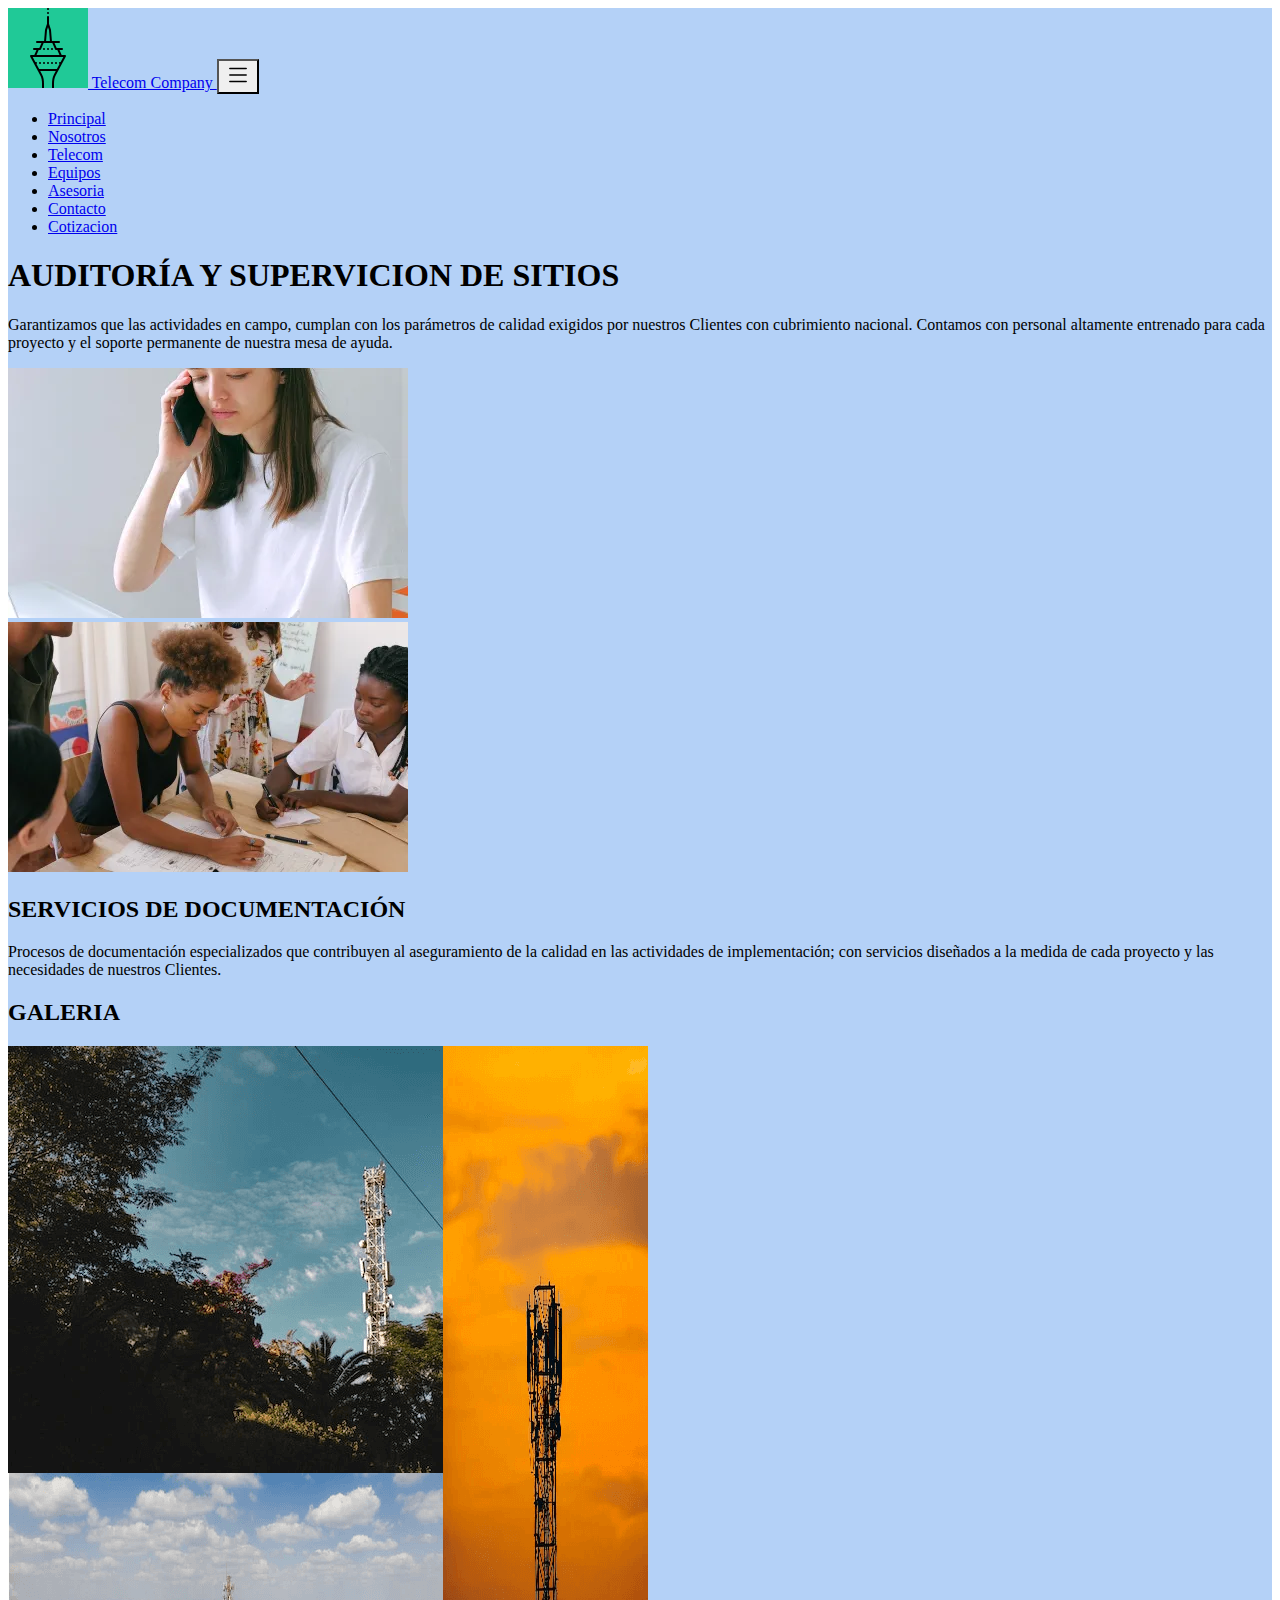
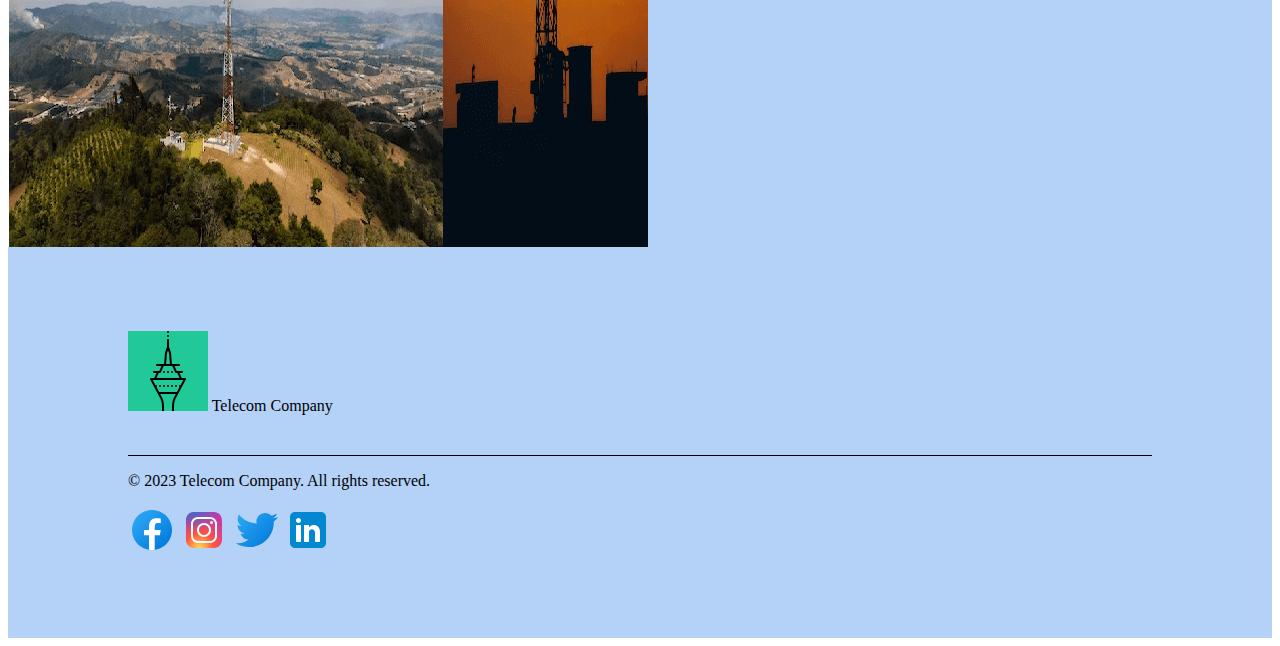
<file: pages/Asesoria.html>
<!DOCTYPE html>
<html lang="en">
<head>
    <meta charset="UTF-8">
    <meta http-equiv="X-UA-Compatible" content="IE=edge">
    <meta name="viewport" content="width=device-width, initial-scale=1.0">
    <title>Asesoria</title>
    <link href="https://cdn.jsdelivr.net/npm/bootstrap@5.3.0-alpha3/dist/css/bootstrap.min.css" rel="stylesheet"
    integrity="sha384-KK94CHFLLe+nY2dmCWGMq91rCGa5gtU4mk92HdvYe+M/SXH301p5ILy+dN9+nJOZ" crossorigin="anonymous">
  <link rel="stylesheet" href="../CSS/main.css">
</head>
<body>
  <div>
    <nav class="navbar navbar-expand-lg bg-transparent">
      <div class="container-fluid">
        <a class="navbar-brand" href="../index.html">
          <img class="mx-2" src="/assets/img/Logo Corporativo (1).png" alt="logo">
          Telecom Company
        </a>
        <button class="navbar-toggler" type="button" data-bs-toggle="collapse" data-bs-target="#navbarTogglerDemo02"
          aria-controls="navbarTogglerDemo02" aria-expanded="false" aria-label="Toggle navigation">
          <svg xmlns="http://www.w3.org/2000/svg" width="26" height="26" fill="#00000" class="bi bi-list"
            viewBox="0 0 16 16">
            <path fill-rule="evenodd"
              d="M2.5 12a.5.5 0 0 1 .5-.5h10a.5.5 0 0 1 0 1H3a.5.5 0 0 1-.5-.5zm0-4a.5.5 0 0 1 .5-.5h10a.5.5 0 0 1 0 1H3a.5.5 0 0 1-.5-.5zm0-4a.5.5 0 0 1 .5-.5h10a.5.5 0 0 1 0 1H3a.5.5 0 0 1-.5-.5z" />
          </svg>
        </button>
        <div class="collapse navbar-collapse" id="navbarTogglerDemo02">
          <ul class="navbar-nav me-auto mb-2 mb-lg-0">
            <li class="nav-item">
              <a class="nav-link" aria-current="page" href="/index.html">Principal</a>
            </li>
            <li class="nav-item">
              <a class="nav-link" aria-current="page" href="Nosotros.html">Nosotros</a>
            </li>
            <li class="nav-item">
              <a class="nav-link" aria-current="page" href="Telecom.html">Telecom</a>
            </li>
            <li class="nav-item">
              <a class="nav-link" aria-current="page" href="Equipos.html">Equipos</a>
            <li class="nav-item">
              <a class="nav-link" aria-current="page" href="Asesoria.html">Asesoria</a>
            <li class="nav-item">
              <a class="nav-link" aria-current="page" href="Contacto.html">Contacto</a>
            </li>
            <li class="nav-item">
              <a class="nav-link" aria-current="page" href="Cotizacion.html">Cotizacion</a>
            </li>
          </ul>
        </div>
      </div>
    </nav>

    <div class="header__content container-fluid  d-flex align-items-center justify-content-center  pt-sm-5">
      <div class="row px-lg-5">
        <div class="col-12 col-sm-6 d-flex flex-column  justify-content-center align-items-center">
          <h1>AUDITORÍA Y SUPERVICION DE SITIOS</h1>
          <p>Garantizamos que las actividades en campo, cumplan con los parámetros de calidad exigidos por nuestros Clientes
            con cubrimiento nacional. Contamos con personal altamente entrenado para cada proyecto 
            y el soporte permanente de nuestra mesa de ayuda.</p>
        </div>
        <div class="col-12 col-sm-6 d-flex align-items-center justify-content-center">
          <img class="img-fluid header__img" src="../assets/img/auditoria.webp" alt="instalacion equipos">
        </div>
      </div>
    </div>

    <div class="header__content container-fluid  d-flex align-items-center justify-content-center  pt-sm-5">
      <div class="row px-lg-5">
        <div class="col-12 col-sm-6 d-flex align-items-center justify-content-center">
          <img class="img-fluid header__img" src="../assets/img/documentacion.webp" alt="Etica">
        </div>
        <div class="col-12 col-sm-6 d-flex flex-column  justify-content-center align-items-center">
          <h2>SERVICIOS DE DOCUMENTACIÓN</h2>
          <p>Procesos de documentación especializados que contribuyen al aseguramiento de la calidad en las actividades de implementación; 
            con servicios diseñados a la medida de cada proyecto y las necesidades de nuestros Clientes.</p>
        </div>

        <section class="collection">
          <div class="d-flex flex-column justify-content-center align-items-center">
            <h2 class="mb-4 fs-1">GALERIA</h2>
            <img class="img-fluid" src="../assets/img/collection4.png" alt="colección">
          </div>
        </section>

        <footer class="footer__content">
          <div class="footer__nav d-flex flex-column flex-md-row justify-content-center">
            <div>
              <img src="../assets/img/Logo Corporativo (1).png" alt="logo">
              Telecom Company
            </div>
          </div>
          <div class="d-flex flex-column flex-md-row justify-content-between mt-5">
            <p>© 2023 Telecom Company. All rights reserved.</p>
            <div class="d-flex gap-3">
              <img src="../assets/img/facebook.svg" alt="facebook">
              <img src="../assets/img/instagram.svg" alt="instagram">
              <img src="../assets/img/twitter.svg" alt="twitter">
              <img src="../assets/img/linkedIn.svg" alt="linkedIn">
            </div>
          </div>
        </footer>
      </div>  
    </div>
  </div>


        <script src="https://cdn.jsdelivr.net/npm/bootstrap@5.3.0-alpha3/dist/js/bootstrap.bundle.min.js"
          integrity="sha384-ENjdO4Dr2bkBIFxQpeoTz1HIcje39Wm4jDKdf19U8gI4ddQ3GYNS7NTKfAdVQSZe"
          crossorigin="anonymous"></script>
</body>
</html>
</file>
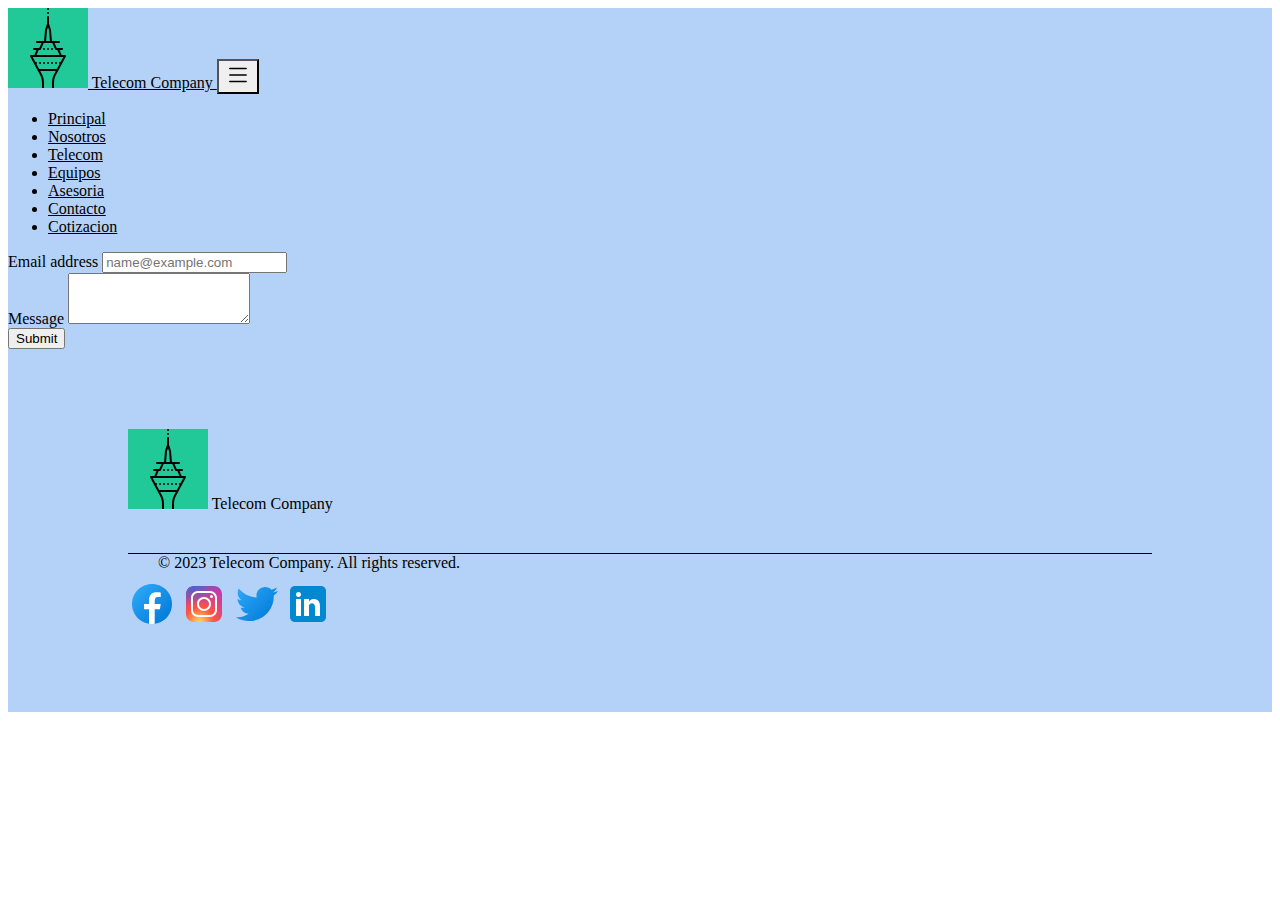
<file: pages/Contacto.html>
<!DOCTYPE html>
<html lang="en">
<head>
    <meta charset="UTF-8">
    <meta http-equiv="X-UA-Compatible" content="IE=edge">
    <meta name="viewport" content="width=device-width, initial-scale=1.0">
    <title>Contacto</title>
    <link href="https://cdn.jsdelivr.net/npm/bootstrap@5.3.0-alpha3/dist/css/bootstrap.min.css" rel="stylesheet"
    integrity="sha384-KK94CHFLLe+nY2dmCWGMq91rCGa5gtU4mk92HdvYe+M/SXH301p5ILy+dN9+nJOZ" crossorigin="anonymous">
  <link rel="stylesheet" href="../CSS/style.css">
</head>
<body>
  <div>
    <nav class="navbar navbar-expand-lg bg-transparent">
      <div class="container-fluid">
        <a class="navbar-brand" href="../index.html">
          <img class="mx-2" src="/assets/img/Logo Corporativo (1).png" alt="logo">
          Telecom Company
        </a>
        <button class="navbar-toggler" type="button" data-bs-toggle="collapse" data-bs-target="#navbarTogglerDemo02"
          aria-controls="navbarTogglerDemo02" aria-expanded="false" aria-label="Toggle navigation">
          <svg xmlns="http://www.w3.org/2000/svg" width="26" height="26" fill="#00000" class="bi bi-list"
            viewBox="0 0 16 16">
            <path fill-rule="evenodd"
              d="M2.5 12a.5.5 0 0 1 .5-.5h10a.5.5 0 0 1 0 1H3a.5.5 0 0 1-.5-.5zm0-4a.5.5 0 0 1 .5-.5h10a.5.5 0 0 1 0 1H3a.5.5 0 0 1-.5-.5zm0-4a.5.5 0 0 1 .5-.5h10a.5.5 0 0 1 0 1H3a.5.5 0 0 1-.5-.5z" />
          </svg>
        </button>
        <div class="collapse navbar-collapse" id="navbarTogglerDemo02">
          <ul class="navbar-nav me-auto mb-2 mb-lg-0">
            <li class="nav-item">
              <a class="nav-link" aria-current="page" href="/index.html">Principal</a>
            </li>
            <li class="nav-item">
              <a class="nav-link" aria-current="page" href="Nosotros.html">Nosotros</a>
            </li>
            <li class="nav-item">
              <a class="nav-link" aria-current="page" href="Telecom.html">Telecom</a>
            </li>
            <li class="nav-item">
              <a class="nav-link" aria-current="page" href="Equipos.html">Equipos</a>
            <li class="nav-item">
              <a class="nav-link" aria-current="page" href="Asesoria.html">Asesoria</a>
            <li class="nav-item">
              <a class="nav-link" aria-current="page" href="Contacto.html">Contacto</a>
            </li>
            <li class="nav-item">
              <a class="nav-link" aria-current="page" href="Cotizacion.html">Cotizacion</a>
            </li>
          </ul>
        </div>
      </div>
    </nav>

    <div class="mb-3 row px-lg-5 header__content container-fluid  d-flex align-items-center justify-content-center  pt-sm-5">
      <label for="FormControlInput1" class="form-label">Email address</label>
      <input type="email" class="form-control" id="exampleFormControlInput1" placeholder="name@example.com">
    </div>
    <div class="mb-3 row px-lg-5 header__content container-fluid  d-flex align-items-center justify-content-center  pt-sm-5">
      <label for="Text" class="form-label">Message</label>
      <textarea class="form-control" id="exampleFormControlTextarea1" rows="3"></textarea>
    </div>
    <input class="btn btn-primary" type="submit" value="Submit">


        <footer class="footer__content">
          <div class="footer__nav d-flex flex-column flex-md-row justify-content-center">
            <div>
              <img src="../assets/img/Logo Corporativo (1).png" alt="logo">
              Telecom Company
            </div>
          </div>
          <div class="d-flex flex-column flex-md-row justify-content-between mt-5">
            <p>© 2023 Telecom Company. All rights reserved.</p>
            <div class="d-flex gap-3">
              <img src="../assets/img/facebook.svg" alt="facebook">
              <img src="../assets/img/instagram.svg" alt="instagram">
              <img src="../assets/img/twitter.svg" alt="twitter">
              <img src="../assets/img/linkedIn.svg" alt="linkedIn">
            </div>
          </div>
        </footer>
      </div>  
    </div>
  </div>


        <script src="https://cdn.jsdelivr.net/npm/bootstrap@5.3.0-alpha3/dist/js/bootstrap.bundle.min.js"
          integrity="sha384-ENjdO4Dr2bkBIFxQpeoTz1HIcje39Wm4jDKdf19U8gI4ddQ3GYNS7NTKfAdVQSZe"
          crossorigin="anonymous"></script>
</body>
</html>
</file>
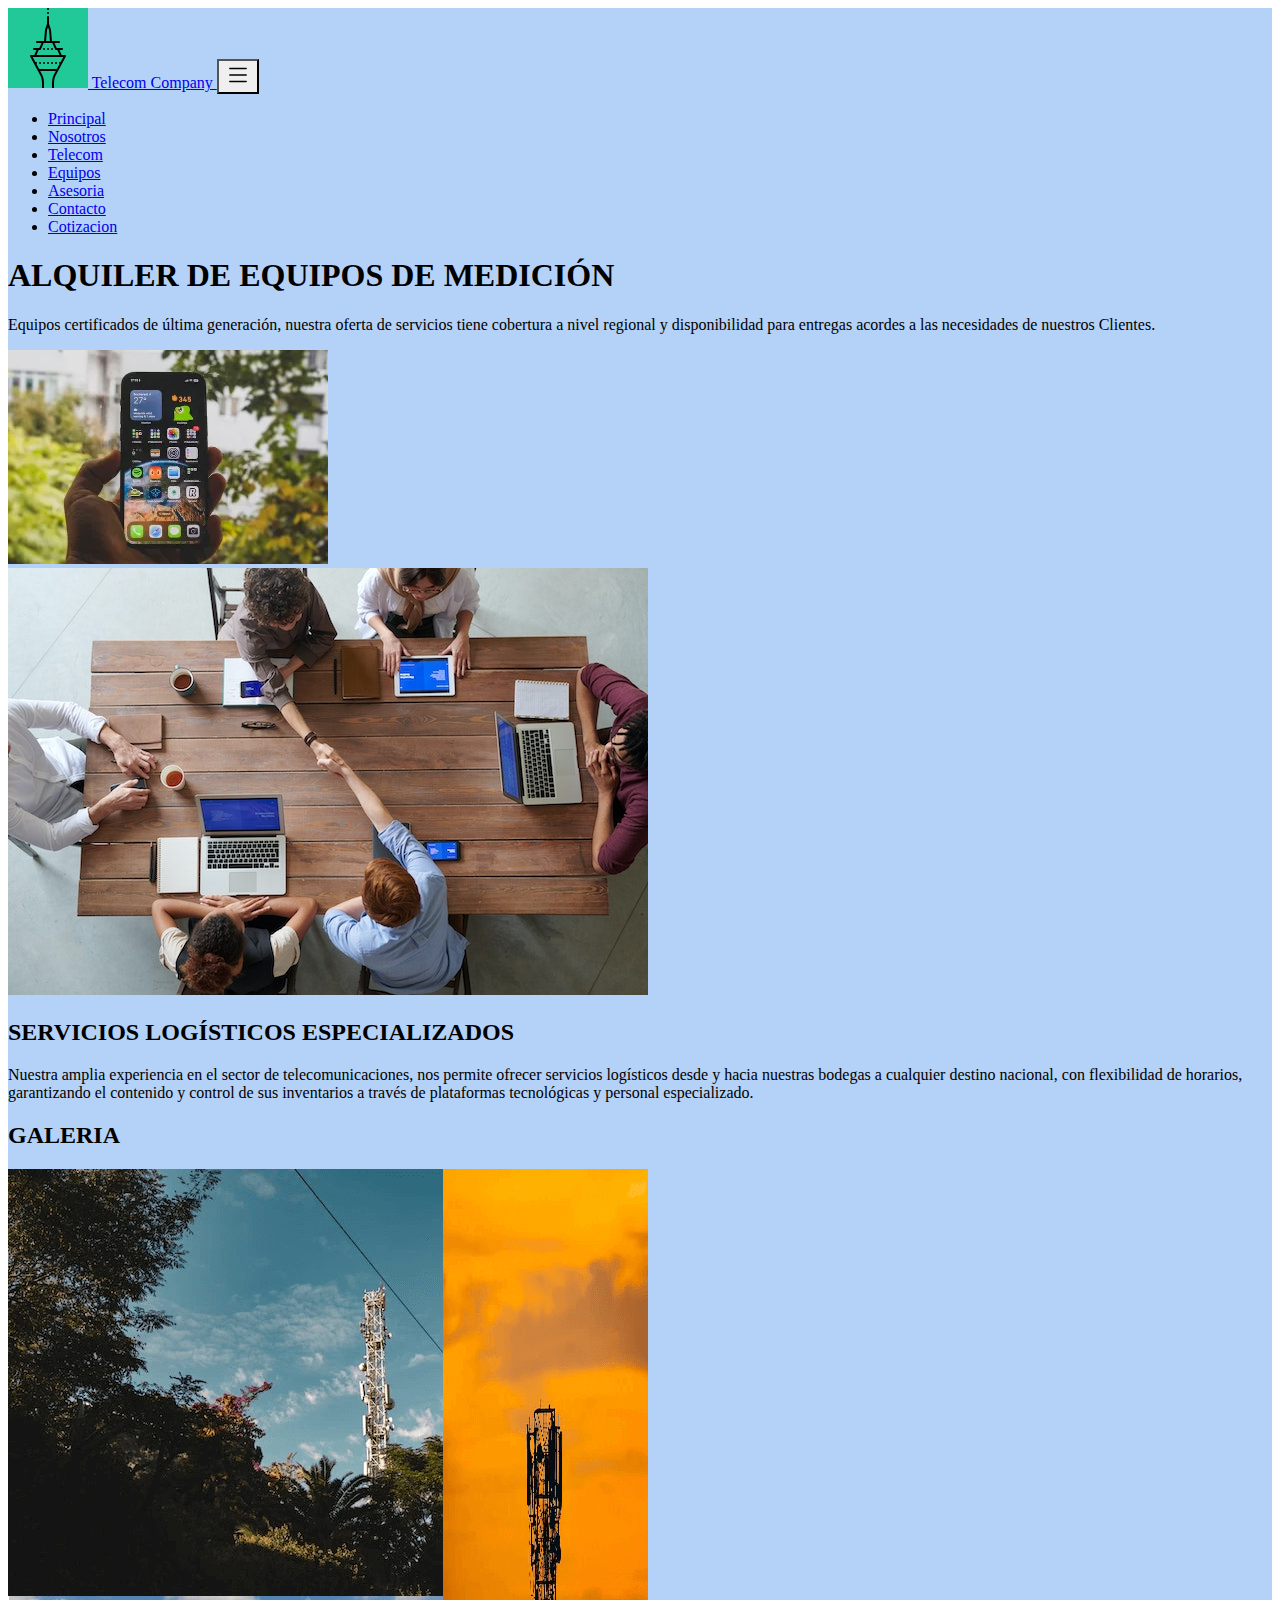
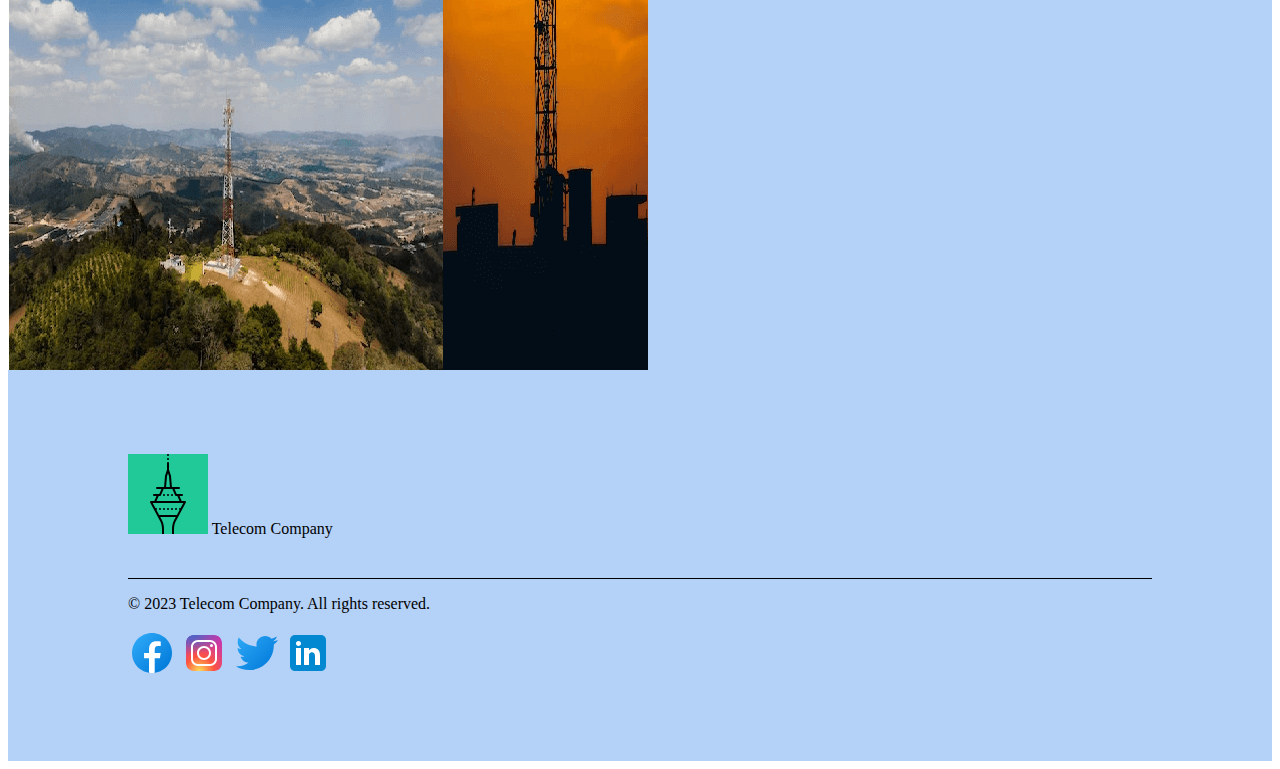
<file: pages/Equipos.html>
<!DOCTYPE html>
<html lang="en">
<head>
    <meta charset="UTF-8">
    <meta http-equiv="X-UA-Compatible" content="IE=edge">
    <meta name="viewport" content="width=device-width, initial-scale=1.0">
    <title>Equipos</title>
    <link href="https://cdn.jsdelivr.net/npm/bootstrap@5.3.0-alpha3/dist/css/bootstrap.min.css" rel="stylesheet"
    integrity="sha384-KK94CHFLLe+nY2dmCWGMq91rCGa5gtU4mk92HdvYe+M/SXH301p5ILy+dN9+nJOZ" crossorigin="anonymous">
  <link rel="stylesheet" href="../CSS/main.css">
</head>
<body>
  <div>
    <nav class="navbar navbar-expand-lg bg-transparent">
      <div class="container-fluid">
        <a class="navbar-brand" href="../index.html">
          <img class="mx-2" src="/assets/img/Logo Corporativo (1).png" alt="logo">
          Telecom Company
        </a>
        <button class="navbar-toggler" type="button" data-bs-toggle="collapse" data-bs-target="#navbarTogglerDemo02"
          aria-controls="navbarTogglerDemo02" aria-expanded="false" aria-label="Toggle navigation">
          <svg xmlns="http://www.w3.org/2000/svg" width="26" height="26" fill="#00000" class="bi bi-list"
            viewBox="0 0 16 16">
            <path fill-rule="evenodd"
              d="M2.5 12a.5.5 0 0 1 .5-.5h10a.5.5 0 0 1 0 1H3a.5.5 0 0 1-.5-.5zm0-4a.5.5 0 0 1 .5-.5h10a.5.5 0 0 1 0 1H3a.5.5 0 0 1-.5-.5zm0-4a.5.5 0 0 1 .5-.5h10a.5.5 0 0 1 0 1H3a.5.5 0 0 1-.5-.5z" />
          </svg>
        </button>
        <div class="collapse navbar-collapse" id="navbarTogglerDemo02">
          <ul class="navbar-nav me-auto mb-2 mb-lg-0">
            <li class="nav-item">
              <a class="nav-link" aria-current="page" href="/index.html">Principal</a>
            </li>
            <li class="nav-item">
              <a class="nav-link" aria-current="page" href="Nosotros.html">Nosotros</a>
            </li>
            <li class="nav-item">
              <a class="nav-link" aria-current="page" href="Telecom.html">Telecom</a>
            </li>
            <li class="nav-item">
              <a class="nav-link" aria-current="page" href="Equipos.html">Equipos</a>
            <li class="nav-item">
              <a class="nav-link" aria-current="page" href="Asesoria.html">Asesoria</a>
            <li class="nav-item">
              <a class="nav-link" aria-current="page" href="Contacto.html">Contacto</a>
            </li>
            <li class="nav-item">
              <a class="nav-link" aria-current="page" href="Cotizacion.html">Cotizacion</a>
            </li>
          </ul>
        </div>
      </div>
    </nav>

    <div class="header__content container-fluid  d-flex align-items-center justify-content-center  pt-sm-5">
      <div class="row px-lg-5">
        <div class="col-12 col-sm-6 d-flex flex-column  justify-content-center align-items-center">
          <h1>ALQUILER DE EQUIPOS DE MEDICIÓN</h1>
          <p>Equipos certificados de última generación, nuestra oferta de servicios tiene cobertura a nivel regional 
            y disponibilidad para entregas acordes a las necesidades de nuestros Clientes.</p>
        </div>
        <div class="col-12 col-sm-6 d-flex align-items-center justify-content-center">
          <img class="img-fluid header__img" src="../assets/img/alquiler.webp" alt="instalacion equipos">
        </div>
      </div>
    </div>

    <div class="header__content container-fluid  d-flex align-items-center justify-content-center  pt-sm-5">
      <div class="row px-lg-5">
        <div class="col-12 col-sm-6 d-flex align-items-center justify-content-center">
          <img class="img-fluid header__img" src="../assets/img/nosotros (1).jpg" alt="Etica">
        </div>
        <div class="col-12 col-sm-6 d-flex flex-column  justify-content-center align-items-center">
          <h2>SERVICIOS LOGÍSTICOS ESPECIALIZADOS</h2>
          <p>Nuestra amplia experiencia en el sector de telecomunicaciones, nos permite ofrecer servicios logísticos desde y hacia nuestras bodegas 
            a cualquier destino nacional, con flexibilidad de horarios, garantizando el contenido y control de sus inventarios 
            a través de plataformas tecnológicas y personal especializado.</p>
        </div>

        <section class="collection">
          <div class="d-flex flex-column justify-content-center align-items-center">
            <h2 class="mb-4 fs-1">GALERIA</h2>
            <img class="img-fluid" src="../assets/img/collection4.png" alt="colección">
          </div>
        </section>

        <footer class="footer__content">
          <div class="footer__nav d-flex flex-column flex-md-row justify-content-center">
            <div>
              <img src="../assets/img/Logo Corporativo (1).png" alt="logo">
              Telecom Company
            </div>
          </div>
          <div class="d-flex flex-column flex-md-row justify-content-between mt-5">
            <p>© 2023 Telecom Company. All rights reserved.</p>
            <div class="d-flex gap-3">
              <img src="../assets/img/facebook.svg" alt="facebook">
              <img src="../assets/img/instagram.svg" alt="instagram">
              <img src="../assets/img/twitter.svg" alt="twitter">
              <img src="../assets/img/linkedIn.svg" alt="linkedIn">
            </div>
          </div>
        </footer>
      </div>  
    </div>
  </div>


        <script src="https://cdn.jsdelivr.net/npm/bootstrap@5.3.0-alpha3/dist/js/bootstrap.bundle.min.js"
          integrity="sha384-ENjdO4Dr2bkBIFxQpeoTz1HIcje39Wm4jDKdf19U8gI4ddQ3GYNS7NTKfAdVQSZe"
          crossorigin="anonymous"></script>
</body>
</html>
</file>
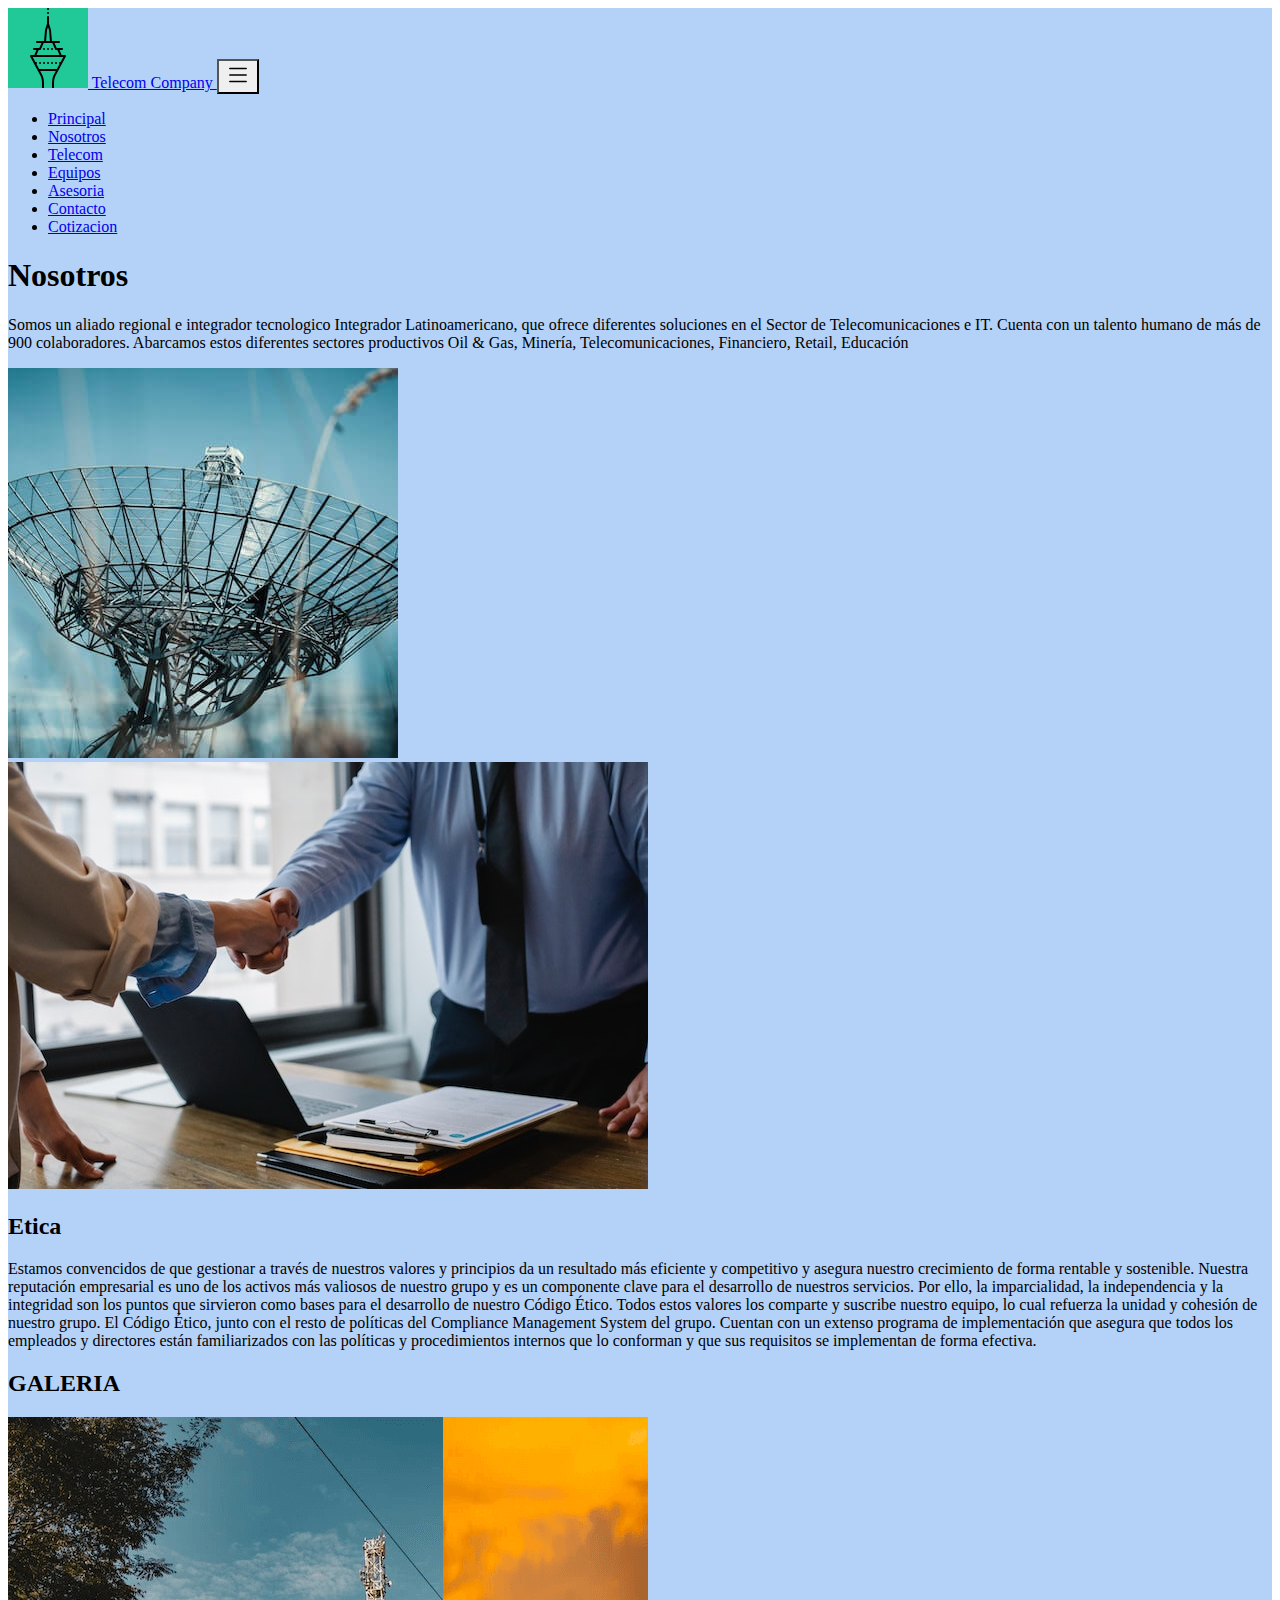
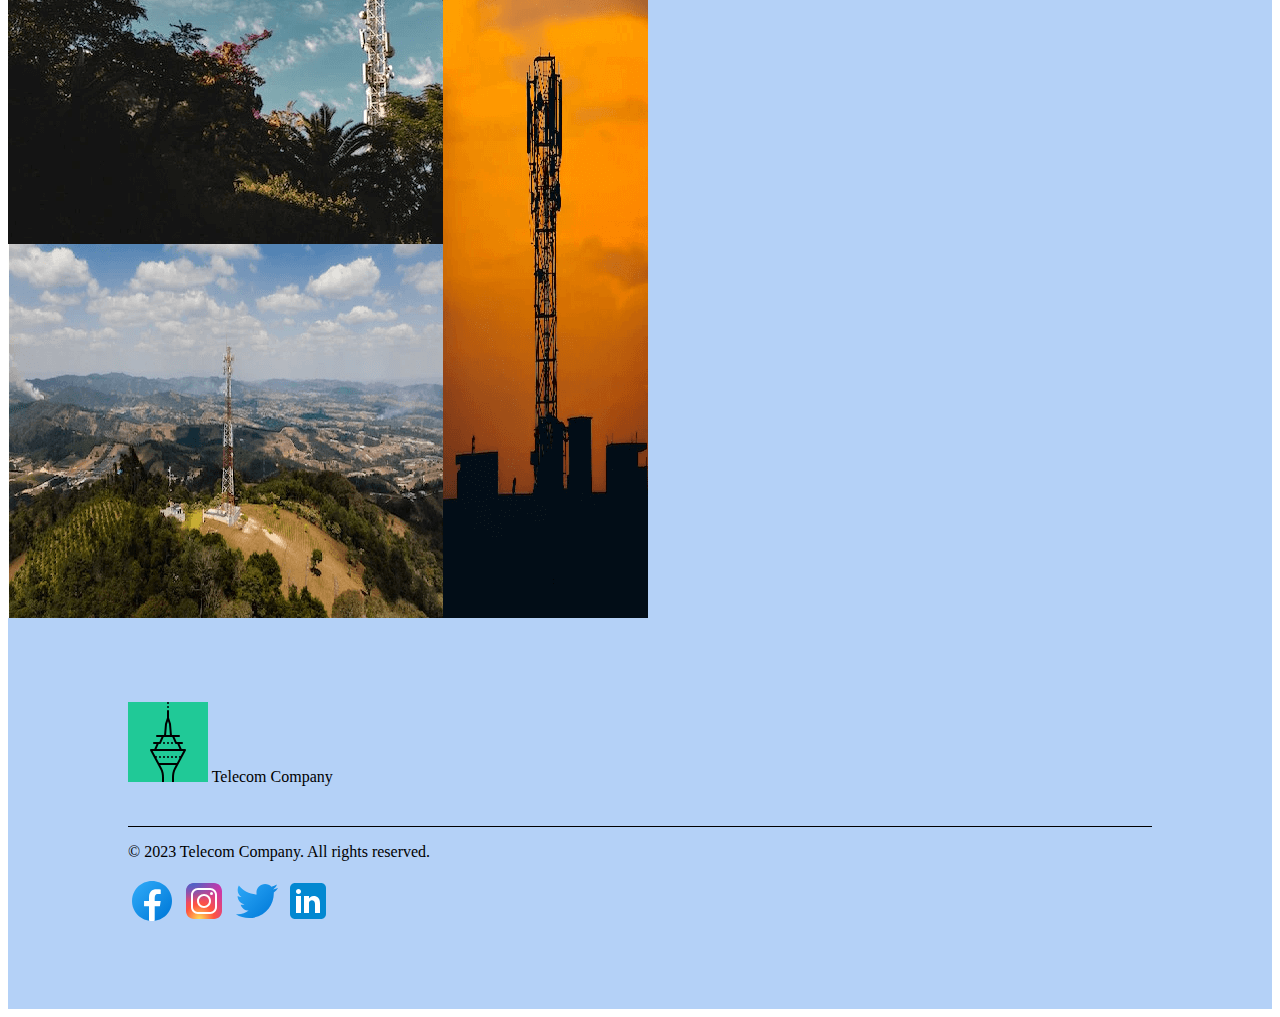
<file: pages/Nosotros.html>
<!DOCTYPE html>
<html lang="en">

<head>
  <meta charset="UTF-8">
  <meta http-equiv="X-UA-Compatible" content="IE=edge">
  <meta name="viewport" content="width=device-width, initial-scale=1.0">
  <title>Nosotros</title>
  <link href="https://cdn.jsdelivr.net/npm/bootstrap@5.3.0-alpha3/dist/css/bootstrap.min.css" rel="stylesheet"
    integrity="sha384-KK94CHFLLe+nY2dmCWGMq91rCGa5gtU4mk92HdvYe+M/SXH301p5ILy+dN9+nJOZ" crossorigin="anonymous">
  <link rel="stylesheet" href="../CSS/main.css">
</head>

<body>
  <div>
    <nav class="navbar navbar-expand-lg bg-transparent">
      <div class="container-fluid">
        <a class="navbar-brand" href="../index.html">
          <img class="mx-2" src="/assets/img/Logo Corporativo (1).png" alt="logo">
          Telecom Company
        </a>
        <button class="navbar-toggler" type="button" data-bs-toggle="collapse" data-bs-target="#navbarTogglerDemo02"
          aria-controls="navbarTogglerDemo02" aria-expanded="false" aria-label="Toggle navigation">
          <svg xmlns="http://www.w3.org/2000/svg" width="26" height="26" fill="#00000" class="bi bi-list"
            viewBox="0 0 16 16">
            <path fill-rule="evenodd"
              d="M2.5 12a.5.5 0 0 1 .5-.5h10a.5.5 0 0 1 0 1H3a.5.5 0 0 1-.5-.5zm0-4a.5.5 0 0 1 .5-.5h10a.5.5 0 0 1 0 1H3a.5.5 0 0 1-.5-.5zm0-4a.5.5 0 0 1 .5-.5h10a.5.5 0 0 1 0 1H3a.5.5 0 0 1-.5-.5z" />
          </svg>
        </button>
        <div class="collapse navbar-collapse" id="navbarTogglerDemo02">
          <ul class="navbar-nav me-auto mb-2 mb-lg-0">
            <li class="nav-item">
              <a class="nav-link" aria-current="page" href="/index.html">Principal</a>
            </li>
            <li class="nav-item">
              <a class="nav-link" aria-current="page" href="Nosotros.html">Nosotros</a>
            </li>
            <li class="nav-item">
              <a class="nav-link" aria-current="page" href="Telecom.html">Telecom</a>
            </li>
            <li class="nav-item">
              <a class="nav-link" aria-current="page" href="Equipos.html">Equipos</a>
            <li class="nav-item">
              <a class="nav-link" aria-current="page" href="Asesoria.html">Asesoria</a>
            <li class="nav-item">
              <a class="nav-link" aria-current="page" href="Contacto.html">Contacto</a>
            </li>
            <li class="nav-item">
              <a class="nav-link" aria-current="page" href="Cotizacion.html">Cotizacion</a>
            </li>
          </ul>
        </div>
      </div>
    </nav>

    <div class="header__content container-fluid  d-flex align-items-center justify-content-center  pt-sm-5">
      <div class="row px-lg-5">
        <div class="col-12 col-sm-6 d-flex flex-column  justify-content-center align-items-center">
          <h1>Nosotros</h1>
          <p>Somos un aliado regional e integrador tecnologico
            Integrador Latinoamericano, que ofrece diferentes soluciones en el Sector de Telecomunicaciones e IT.
            Cuenta con un talento humano de más de 900 colaboradores.
            Abarcamos estos diferentes sectores productivos Oil & Gas, Minería, Telecomunicaciones, Financiero, Retail,
            Educación</p>
        </div>
        <div class="col-12 col-sm-6 d-flex align-items-center justify-content-center">
          <img class="img-fluid header__img" src="../assets/img/nosotros3 (1).jpg" alt="quienes somos">
        </div>
      </div>
    </div>

    <div class="header__content container-fluid  d-flex align-items-center justify-content-center  pt-sm-5">
      <div class="row px-lg-5">
        <div class="col-12 col-sm-6 d-flex align-items-center justify-content-center">
          <img class="img-fluid header__img" src="../assets/img/etica.jpg" alt="Etica">
        </div>
        <div class="col-12 col-sm-6 d-flex flex-column  justify-content-center align-items-center">
          <h2>Etica</h2>
          <p>Estamos convencidos de que gestionar a través de nuestros valores y principios da un resultado más
            eficiente y competitivo y asegura nuestro crecimiento de forma rentable y sostenible.
            Nuestra reputación empresarial es uno de los activos más valiosos de nuestro grupo y es un componente clave
            para el desarrollo de nuestros servicios.
            Por ello, la imparcialidad, la independencia y la integridad son los puntos que sirvieron como bases para el
            desarrollo de nuestro Código Ético.
            Todos estos valores los comparte y suscribe nuestro equipo, lo cual refuerza la unidad y cohesión de nuestro
            grupo.
            El Código Ético, junto con el resto de políticas del Compliance Management System del grupo.
            Cuentan con un extenso programa de implementación que asegura que todos los empleados y directores están
            familiarizados con las políticas y procedimientos internos que lo conforman y que sus requisitos se
            implementan de forma efectiva.</p>
        </div>

        <section class="collection">
          <div class="d-flex flex-column justify-content-center align-items-center">
            <h2 class="mb-4 fs-1">GALERIA</h2>
            <img class="img-fluid" src="../assets/img/collection4.png" alt="colección">
          </div>
        </section>

        <footer class="footer__content">
          <div class="footer__nav d-flex flex-column flex-md-row justify-content-center">
            <div>
              <img src="../assets/img/Logo Corporativo (1).png" alt="logo">
              Telecom Company
            </div>
          </div>
          <div class="d-flex flex-column flex-md-row justify-content-between mt-5">
            <p>© 2023 Telecom Company. All rights reserved.</p>
            <div class="d-flex gap-3">
              <img src="../assets/img/facebook.svg" alt="facebook">
              <img src="../assets/img/instagram.svg" alt="instagram">
              <img src="../assets/img/twitter.svg" alt="twitter">
              <img src="../assets/img/linkedIn.svg" alt="linkedIn">
            </div>
          </div>
        </footer>
      </div>  
    </div>
  </div>
  <script src="https://cdn.jsdelivr.net/npm/bootstrap@5.3.0-alpha3/dist/js/bootstrap.bundle.min.js"
          integrity="sha384-ENjdO4Dr2bkBIFxQpeoTz1HIcje39Wm4jDKdf19U8gI4ddQ3GYNS7NTKfAdVQSZe"
          crossorigin="anonymous"></script>
</body>

</html>
</file>
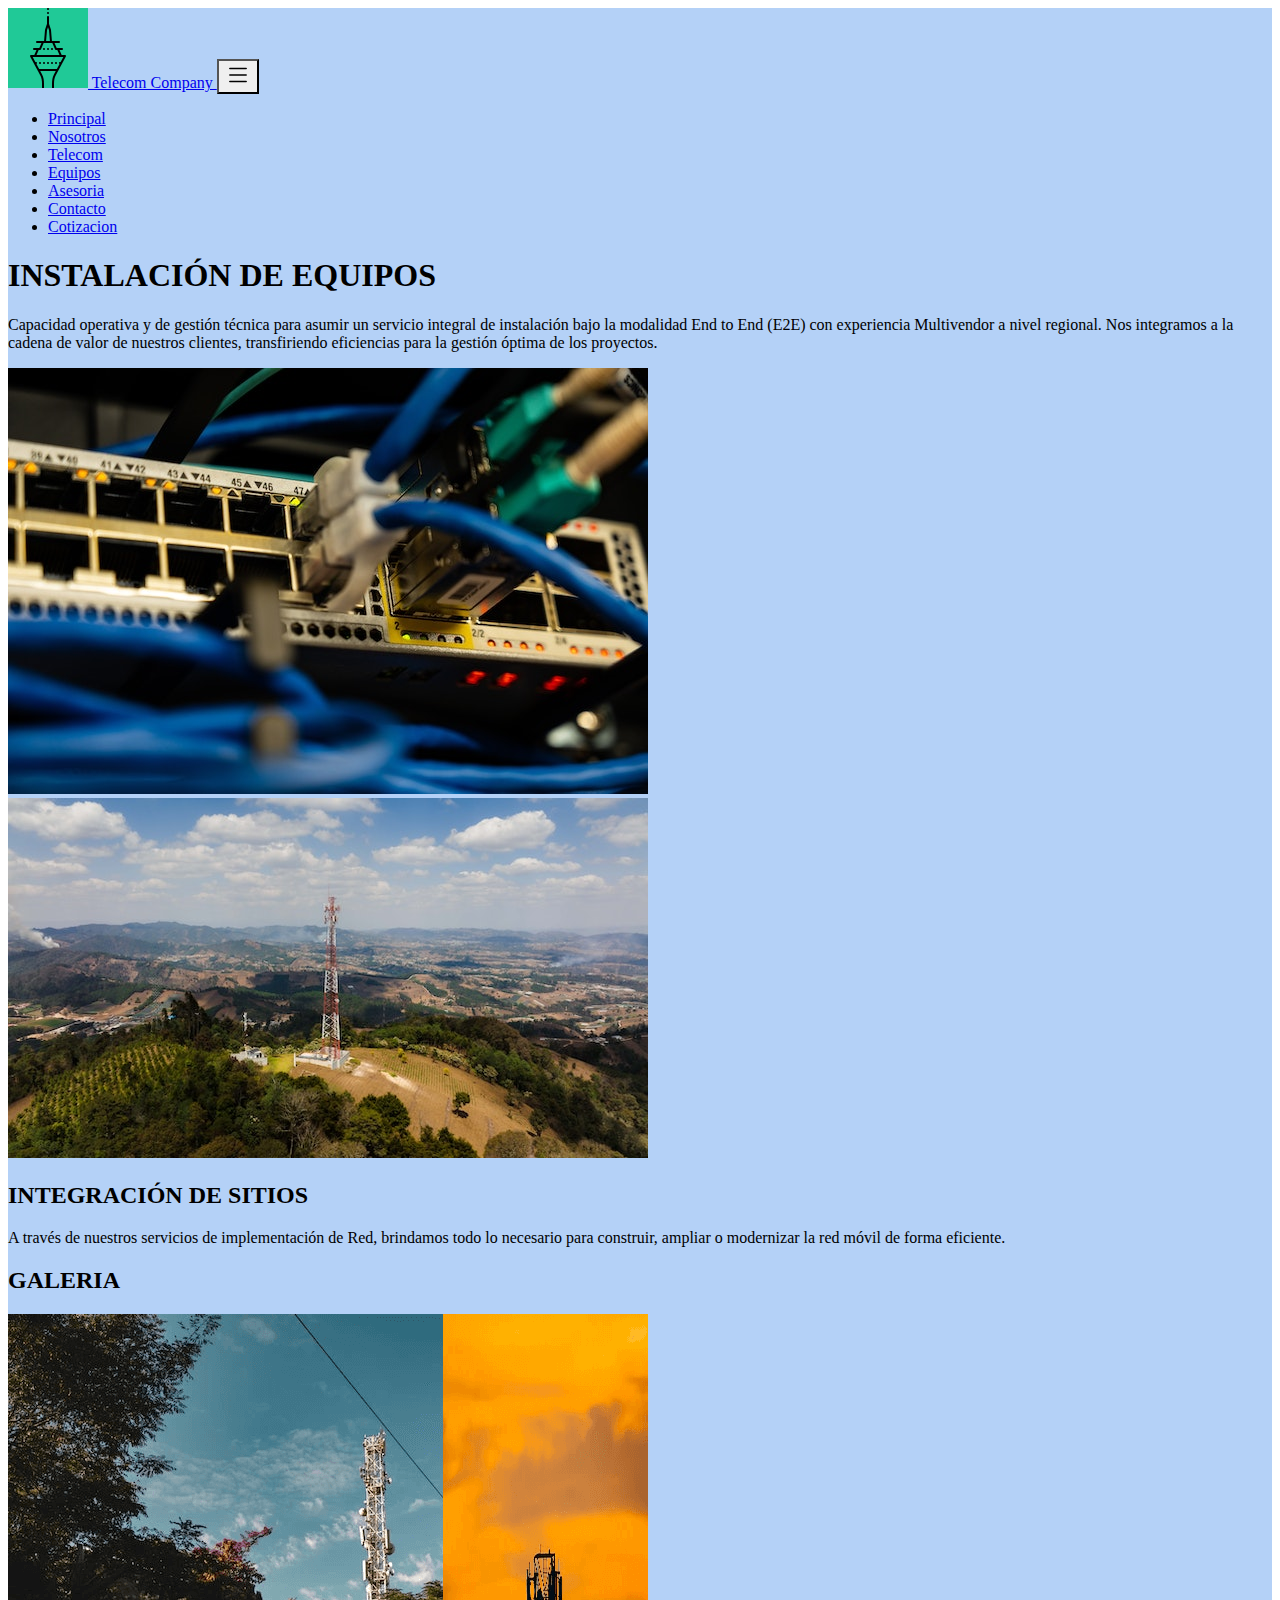
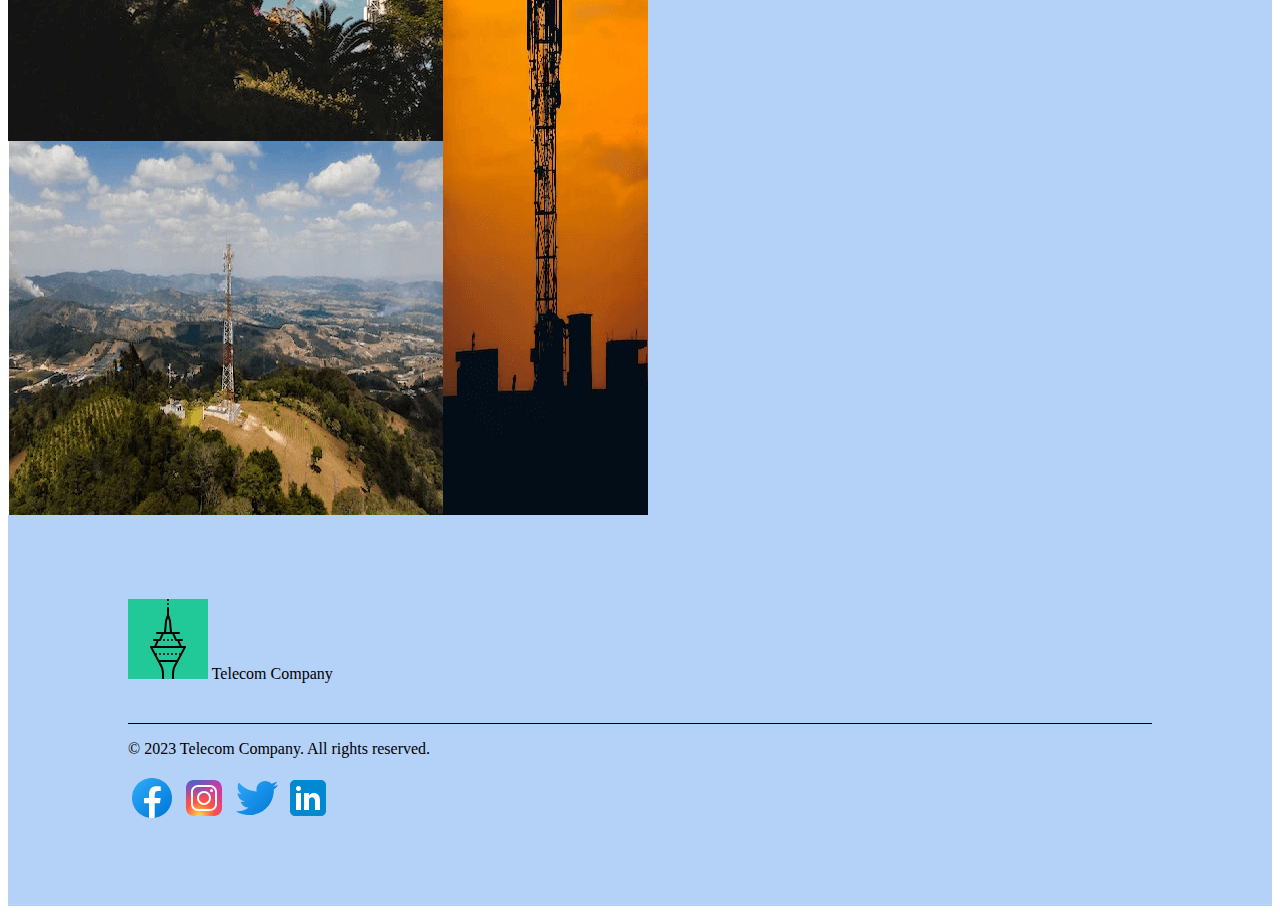
<file: pages/Telecom.html>
<!DOCTYPE html>
<html lang="en">
<head>
    <meta charset="UTF-8">
    <meta http-equiv="X-UA-Compatible" content="IE=edge">
    <meta name="viewport" content="width=device-width, initial-scale=1.0">
    <title>Telecom</title>
    <link href="https://cdn.jsdelivr.net/npm/bootstrap@5.3.0-alpha3/dist/css/bootstrap.min.css" rel="stylesheet"
    integrity="sha384-KK94CHFLLe+nY2dmCWGMq91rCGa5gtU4mk92HdvYe+M/SXH301p5ILy+dN9+nJOZ" crossorigin="anonymous">
  <link rel="stylesheet" href="../CSS/main.css">
</head>
<body>
  <div>
    <nav class="navbar navbar-expand-lg bg-transparent">
      <div class="container-fluid">
        <a class="navbar-brand" href="../index.html">
          <img class="mx-2" src="/assets/img/Logo Corporativo (1).png" alt="logo">
          Telecom Company
        </a>
        <button class="navbar-toggler" type="button" data-bs-toggle="collapse" data-bs-target="#navbarTogglerDemo02"
          aria-controls="navbarTogglerDemo02" aria-expanded="false" aria-label="Toggle navigation">
          <svg xmlns="http://www.w3.org/2000/svg" width="26" height="26" fill="#00000" class="bi bi-list"
            viewBox="0 0 16 16">
            <path fill-rule="evenodd"
              d="M2.5 12a.5.5 0 0 1 .5-.5h10a.5.5 0 0 1 0 1H3a.5.5 0 0 1-.5-.5zm0-4a.5.5 0 0 1 .5-.5h10a.5.5 0 0 1 0 1H3a.5.5 0 0 1-.5-.5zm0-4a.5.5 0 0 1 .5-.5h10a.5.5 0 0 1 0 1H3a.5.5 0 0 1-.5-.5z" />
          </svg>
        </button>
        <div class="collapse navbar-collapse" id="navbarTogglerDemo02">
          <ul class="navbar-nav me-auto mb-2 mb-lg-0">
            <li class="nav-item">
              <a class="nav-link" aria-current="page" href="/index.html">Principal</a>
            </li>
            <li class="nav-item">
              <a class="nav-link" aria-current="page" href="Nosotros.html">Nosotros</a>
            </li>
            <li class="nav-item">
              <a class="nav-link" aria-current="page" href="Telecom.html">Telecom</a>
            </li>
            <li class="nav-item">
              <a class="nav-link" aria-current="page" href="Equipos.html">Equipos</a>
            <li class="nav-item">
              <a class="nav-link" aria-current="page" href="Asesoria.html">Asesoria</a>
            <li class="nav-item">
              <a class="nav-link" aria-current="page" href="Contacto.html">Contacto</a>
            </li>
            <li class="nav-item">
              <a class="nav-link" aria-current="page" href="Cotizacion.html">Cotizacion</a>
            </li>
          </ul>
        </div>
      </div>
    </nav>

    <div class="header__content container-fluid  d-flex align-items-center justify-content-center  pt-sm-5">
      <div class="row px-lg-5">
        <div class="col-12 col-sm-6 d-flex flex-column  justify-content-center align-items-center">
          <h1>INSTALACIÓN DE EQUIPOS</h1>
          <p>Capacidad operativa y de gestión técnica para asumir un servicio integral de instalación bajo la modalidad End to End (E2E) 
            con experiencia Multivendor a nivel regional. Nos integramos a la cadena de valor de nuestros clientes, 
            transfiriendo eficiencias para la gestión óptima de los proyectos.</p>
        </div>
        <div class="col-12 col-sm-6 d-flex align-items-center justify-content-center">
          <img class="img-fluid header__img" src="../assets/img/equipos-telecomunicaciones (1).jpg" alt="instalacion equipos">
        </div>
      </div>
    </div>

    <div class="header__content container-fluid  d-flex align-items-center justify-content-center  pt-sm-5">
      <div class="row px-lg-5">
        <div class="col-12 col-sm-6 d-flex align-items-center justify-content-center">
          <img class="img-fluid header__img" src="../assets/img/collection2.jpg" alt="Etica">
        </div>
        <div class="col-12 col-sm-6 d-flex flex-column  justify-content-center align-items-center">
          <h2>INTEGRACIÓN DE SITIOS</h2>
          <p>A través de nuestros servicios de implementación de Red, brindamos todo lo necesario para 
            construir, ampliar o modernizar la red móvil de forma eficiente.</p>
        </div>

        <section class="collection">
          <div class="d-flex flex-column justify-content-center align-items-center">
            <h2 class="mb-4 fs-1">GALERIA</h2>
            <img class="img-fluid" src="../assets/img/collection4.png" alt="colección">
          </div>
        </section>

        <footer class="footer__content">
          <div class="footer__nav d-flex flex-column flex-md-row justify-content-center">
            <div>
              <img src="../assets/img/Logo Corporativo (1).png" alt="logo">
              Telecom Company
            </div>
          </div>
          <div class="d-flex flex-column flex-md-row justify-content-between mt-5">
            <p>© 2023 Telecom Company. All rights reserved.</p>
            <div class="d-flex gap-3">
              <img src="../assets/img/facebook.svg" alt="facebook">
              <img src="../assets/img/instagram.svg" alt="instagram">
              <img src="../assets/img/twitter.svg" alt="twitter">
              <img src="../assets/img/linkedIn.svg" alt="linkedIn">
            </div>
          </div>
        </footer>
      </div>  
    </div>
  </div>


        <script src="https://cdn.jsdelivr.net/npm/bootstrap@5.3.0-alpha3/dist/js/bootstrap.bundle.min.js"
          integrity="sha384-ENjdO4Dr2bkBIFxQpeoTz1HIcje39Wm4jDKdf19U8gI4ddQ3GYNS7NTKfAdVQSZe"
          crossorigin="anonymous"></script>
</body>
</html>
</file>
<file: CSS/main.css>
.navbar .collapse.navbar-collapse {
  flex-grow: inherit;
}
.navbar .a {
  color: black;
}
.navbar .navbar-toggler {
  border-color: black;
}
.navbar .navbar-toggler:focus {
  box-shadow: none;
}

.header__img {
  width: 420px;
}

.header__img {
  width: 420px;
}
@media (min-width: 576px) {
  .header__img {
    width: auto;
    height: auto;
    object-fit: cover;
  }
}
.header__collection {
  padding: 40px 0;
}
@media (min-width: 1024px) {
  .header__collection {
    padding: 80px 120px;
  }
}
.header__collection__button {
  width: fit-content;
  background-color: transparent;
  color: #FC4308;
  border: 1px solid #FC4308;
  padding: 10px 20px;
  border-radius: 5px;
  font-size: 16px;
  font-weight: 400;
}

@media (min-width: 576px) {
  .col {
    border-radius: 20px;
    display: flex;
    flex-direction: column;
    justify-content: center;
    padding: 34px 68px;
  }
}

div {
  background-color: rgb(180, 209, 247);
}

.footer__content {
  padding: 40px 0;
}
@media (min-width: 1024px) {
  .footer__content {
    padding: 80px 120px;
  }
}
.footer__nav {
  border-bottom: 1px solid black;
  padding-bottom: 40px;
}
.footer__content nav ul {
  list-style: none;
  padding: 0;
  display: flex;
  gap: 20px;
}

div__img {
  padding: 20px;
  width: 220px;
}

/*# sourceMappingURL=main.css.map */
</file>
<file: CSS/style.css>
div {
    background-color: rgb(180, 209, 247);
}



.navbar .collapse.navbar-collapse{
    flex-grow: inherit;
  }

  .navbar a{
    color: black;
  }

  .navbar .navbar-toggler{
    border-color: black;
  }

  .navbar .navbar-toggler:focus{
    box-shadow: none;
  }

  
  .header__img{
    width: 420px;
  }

  @media (min-width: 576px) {
    .header__img{
      width: auto;
      height: auto;
      object-fit: cover;
    }
  }

  @media (min-width: 576px) {
    .col{
        border-radius: 20px;
        display: flex;
        flex-direction: column;
        justify-content: center;
        padding: 34px 68px;
    }
  }

  .collection{
    padding:40px 0;
  }
  
  @media (min-width:1024px) {
    .collection{
      padding: 80px 120px;
    }
  }
  
  
  .collection__button{
    width: fit-content;
    background-color: transparent;
    color: #FC4308;
    border: 1px solid #FC4308;
    padding: 10px 20px;
    border-radius: 5px;
    font-size: 16px;
    font-weight: 400;
  }

  #comboOperacion, #comboServicio, #comboCantidad, #botonBuscar{
    position: absolute;
      width: 150px;
      height: 33px;
  }
  
  
  #comboOperacion {
    top: 250px;
    left: 226px;
    width: 201px;
  }
  
  #comboServicio {
    top: 250px;
    left: 429px;
    width: 225px;
  }
  
  
  #comboCantidad{
    top: 250px;
    left: 659px;
  }
  #botonBuscar{
    top: 250px;
    left: 960px;
  }
  
  #tituloFiltro{
    text-transform: none;
    position: relative;
    top: 217px;
    left: -260px;  
  }
  
  #displayIndex{
    border: 1px solid black;
    margin: 20px; 
    padding: 0px;
  }
  
  #displayIndex ul{
    margin-left: 20px;
  
  }
  
  
  p {
    margin-top: 0px;
    margin-bottom: 8px;
    margin-left: 30px;
  }
  
  
  .footer__content{
    padding: 40px 0;
  }

  
  @media (min-width:1024px) {
    .footer__content{
      padding: 80px 120px;
    }
  }
  
  .footer__nav{
    border-bottom: 1px solid black;
    padding-bottom: 40px;
  }
  
  .footer__content nav ul{
    list-style: none;
    padding: 0;
    display: flex;
    gap: 20px;
  }
</file>
